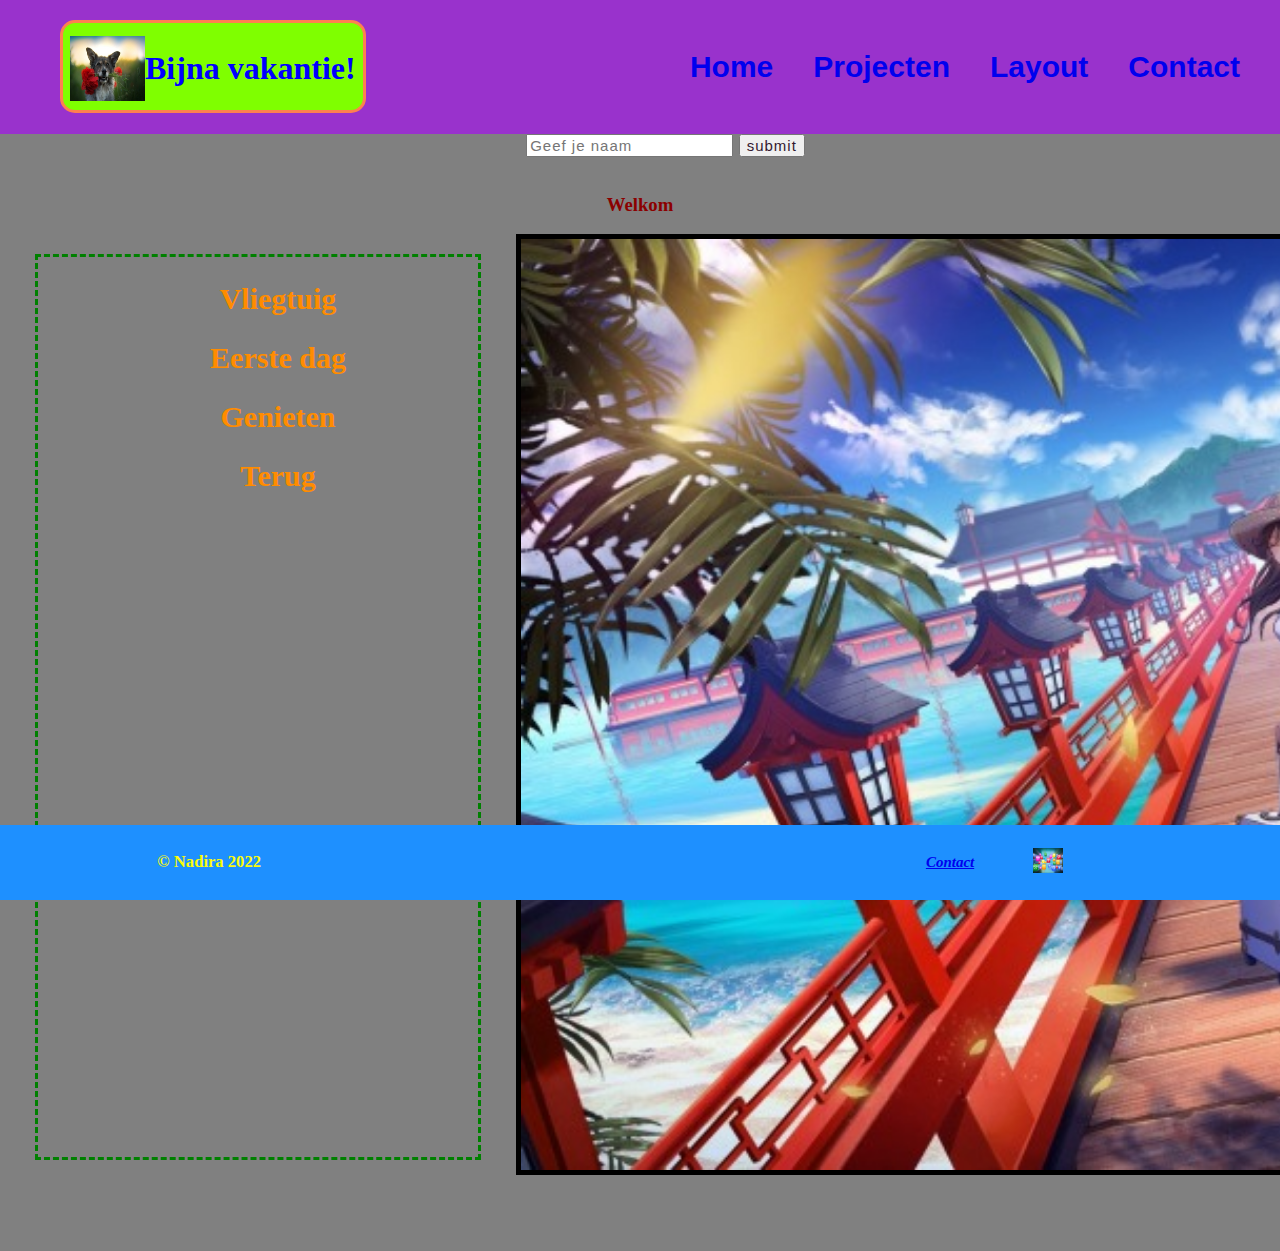
<file: index.html>
<!DOCTYPE html>
<html lang="en">

<head>
    <meta charset="UTF-8">
    <meta http-equiv="X-UA-Compatible" content="IE=edge">
    <meta name="viewport" content="width=device-width, initial-scale=1.0">
    <link rel="stylesheet" href="style.css">
    <title>My_project</title>
</head>

<body>
    <header div class="menu">
        <h1 id="logo"><img src="logo.jpg" width="75" height="65">Bijna vakantie!</h1>
        </div>
        <div class="navbar">
            <ul id="nav">
                <li><a href="index.html">Home</a></li>
                <li><a href="game.html">Projecten</a></li>
                <li><a href="opdracht.html">Layout </a></li>
                <li><a href="contact.html">Contact </a></li>

            </ul>
        </div>
    </header>

   

        <form onsubmit="event.preventDefault()">
            <input type="text" name="naam" id="naam" placeholder="Geef je naam">
                       <input type="button" value="submit"
                       onclick="document.getElementById('welkom').innerHTML= 'Welkom ' + document.getElementById('naam').value">
        </form>
        <br>      <h3 id="welkom">Welkom</h3>
        <main>
  
        <br>

        <div class="container">
         
                <ul class="sidebar">
                    <li onclick="toonItem(this)" ondblclick="closeItem(this)">
                        <h2>Vliegtuig</h2>
                        <p class="blog">Lorem ipsum dolor sit amet consectetur adipisicing elit. Reprehenderit,
                            reiciendis tenetur
                            laborum recusandae, ex beatae voluptate sequi at repudiandae iste vitae molestias
                            dignissimos vel, eaque
                            deserunt error eos neque quasi.</p>
                    </li>

                    <li onclick="toonItem(this)" ondblclick="closeItem(this)">
                        <h2>Eerste dag</h2>
                        <p class="blog">Lorem ipsum dolor sit amet consectetur adipisicing elit. Facere, enim omnis
                            necessitatibus,
                            eligendi officiis quibusdam, nisi commodi aperiam eius earum eum tempore tempora!
                            Consectetur obcaecati
                            possimus reprehenderit fugit incidunt. Doloremque.</p>

                    </li>

                    <li onclick="toonItem(this)" ondblclick="closeItem(this)">
                        <h2>Genieten</h2>
                        <p class="blog">Lorem ipsum dolor sit amet consectetur adipisicing elit. Facere, enim omnis
                            necessitatibus,
                            eligendi officiis quibusdam, nisi commodi aperiam eius earum eum tempore tempora!
                            Consectetur obcaecati
                            possimus reprehenderit fugit incidunt. Doloremque.</p>

                    </li>
                    <li onclick="toonItem(this)" ondblclick="closeItem(this)">
                        <h2>Terug</h2>
                        <p class="blog">Lorem ipsum dolor sit amet consectetur adipisicing elit. Facere, enim omnis
                            necessitatibus,
                            eligendi officiis quibusdam, nisi commodi aperiam eius earum eum tempore tempora!
                            Consectetur obcaecati
                            possimus reprehenderit fugit incidunt. Doloremque.</p>
                    </li>
                </ul>

        </div>

        <div class="foto">

            <img src="foto.jpg" />

        </div>
        </div>
    </main>

    <footer id="end">
        <h5>© Nadira 2022</h5>
        <ul>
            <li><a href="contact.html">Contact </a></li>
            <li><a href="https://github.com/NadiraJan"><img src="git.jpg" width="30px" height="25px"></a></li>

        </ul>
    </footer>

    <script src="app.js"></script>
</body>

</html>
</file>
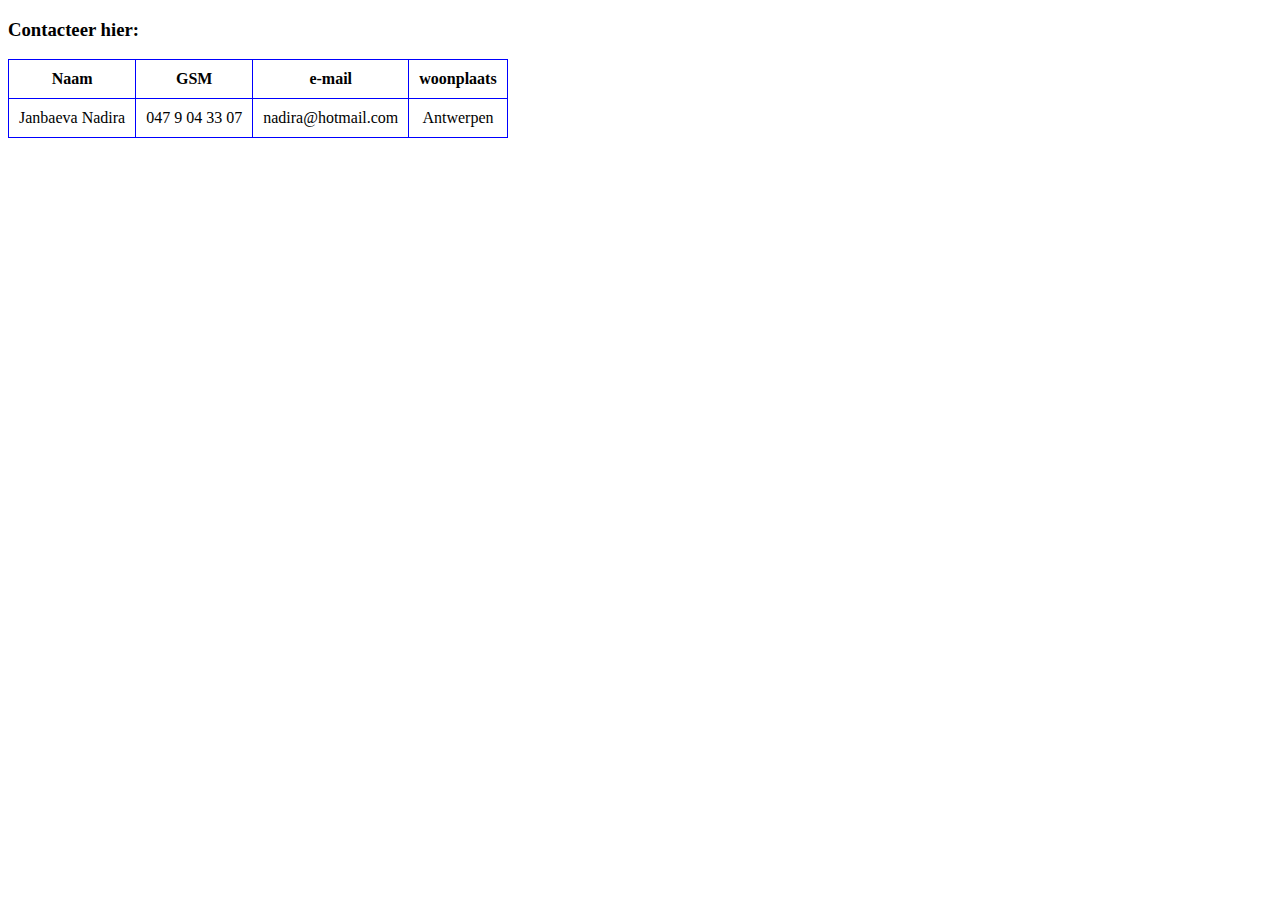
<file: contact.html>
<!DOCTYPE html>
<html lang="en">
<head>
    <meta charset="UTF-8">
    <meta http-equiv="X-UA-Compatible" content="IE=edge">
    <meta name="viewport" content="width=device-width, initial-scale=1.0">
  
  <style>
    table, th, td{
        border:1px solid blue;
        border-collapse: collapse; 
    }
        td, th{ padding: 10px;
            text-align: center;

        }
    
   </style>
    
</head>
<body>

    <h3>Contacteer hier:</h3>
    <table>
        <thead>
            <tr>
               
                <th>Naam</th>
                <th>GSM</th>
                <th>e-mail</th>
                <th>woonplaats</th>
            </tr>
        </thead>
        <tbody>
            <tr>
              
                <td>Janbaeva Nadira</td>
                <td>047 9 04 33 07</td>
                <td>nadira@hotmail.com</td>
                <td>Antwerpen</td>
            </tr>
        </tbody>
    </table>

    
</body>
</html>
</file>
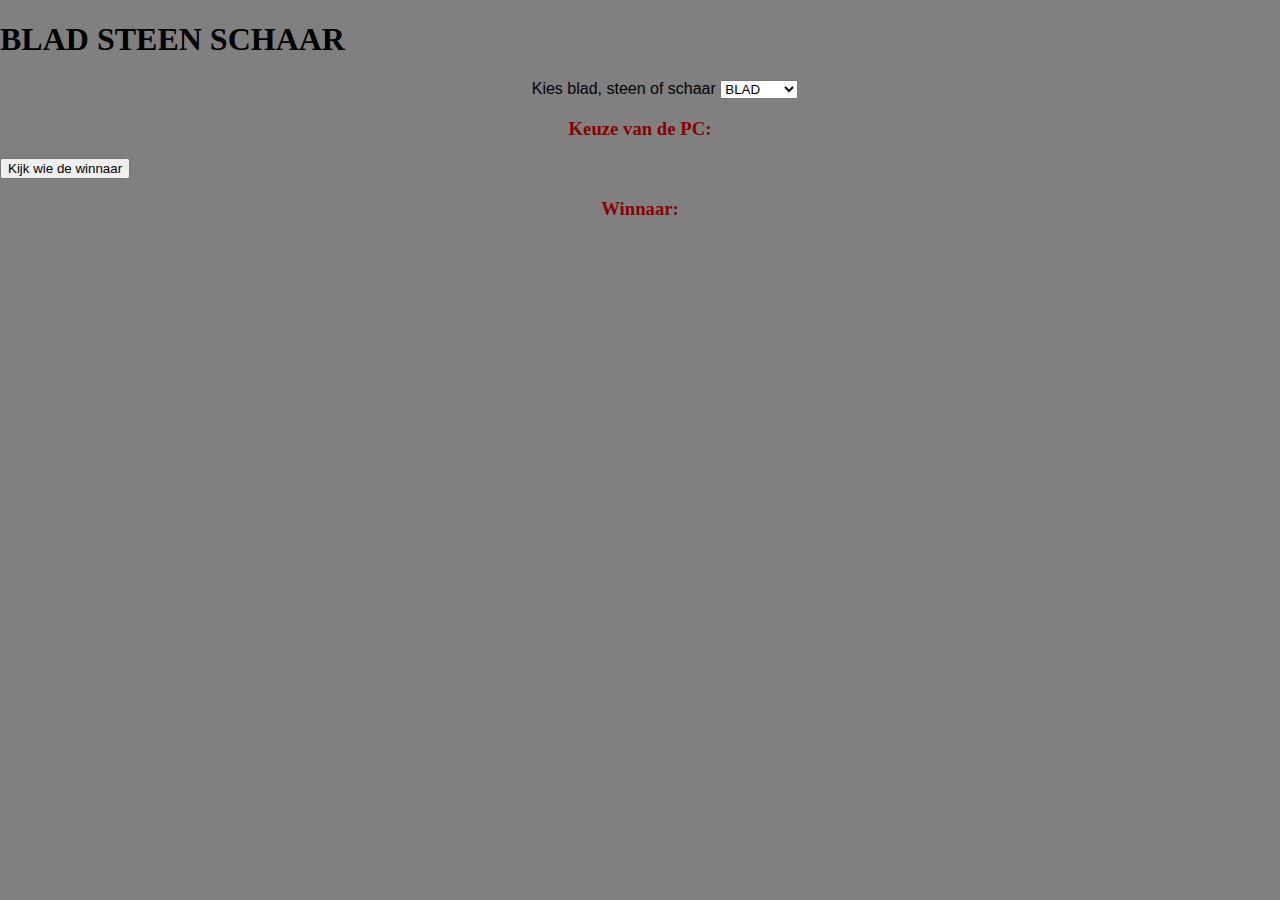
<file: game.html>
<!DOCTYPE html>
<html lang="en">
<head>
    <meta charset="UTF-8">
    <meta http-equiv="X-UA-Compatible" content="IE=edge">
    <meta name="viewport" content="width=device-width, initial-scale=1.0">
    <link rel="stylesheet" href="style.css">
    <title>Blad Steen Schaar</title>
</head>
<body>
<h1>BLAD STEEN SCHAAR</h1>
<form>
    <label for="spel">Kies blad, steen of schaar</label>
    <select name="spel" id="spel">
    <option value="blad">BLAD</option>
    <option value="steen">STEEN</option>
    <option value="schaar">SCHAAR</option>
</select>
</form>
<h3 id = "pckeuze">Keuze van de PC:</h3>
<button onclick="uitslag()">Kijk wie de winnaar</button>
<h3 id="winnaar">Winnaar: </h3>

    <script src="app.js"></script>
</body>
</html>
</file>
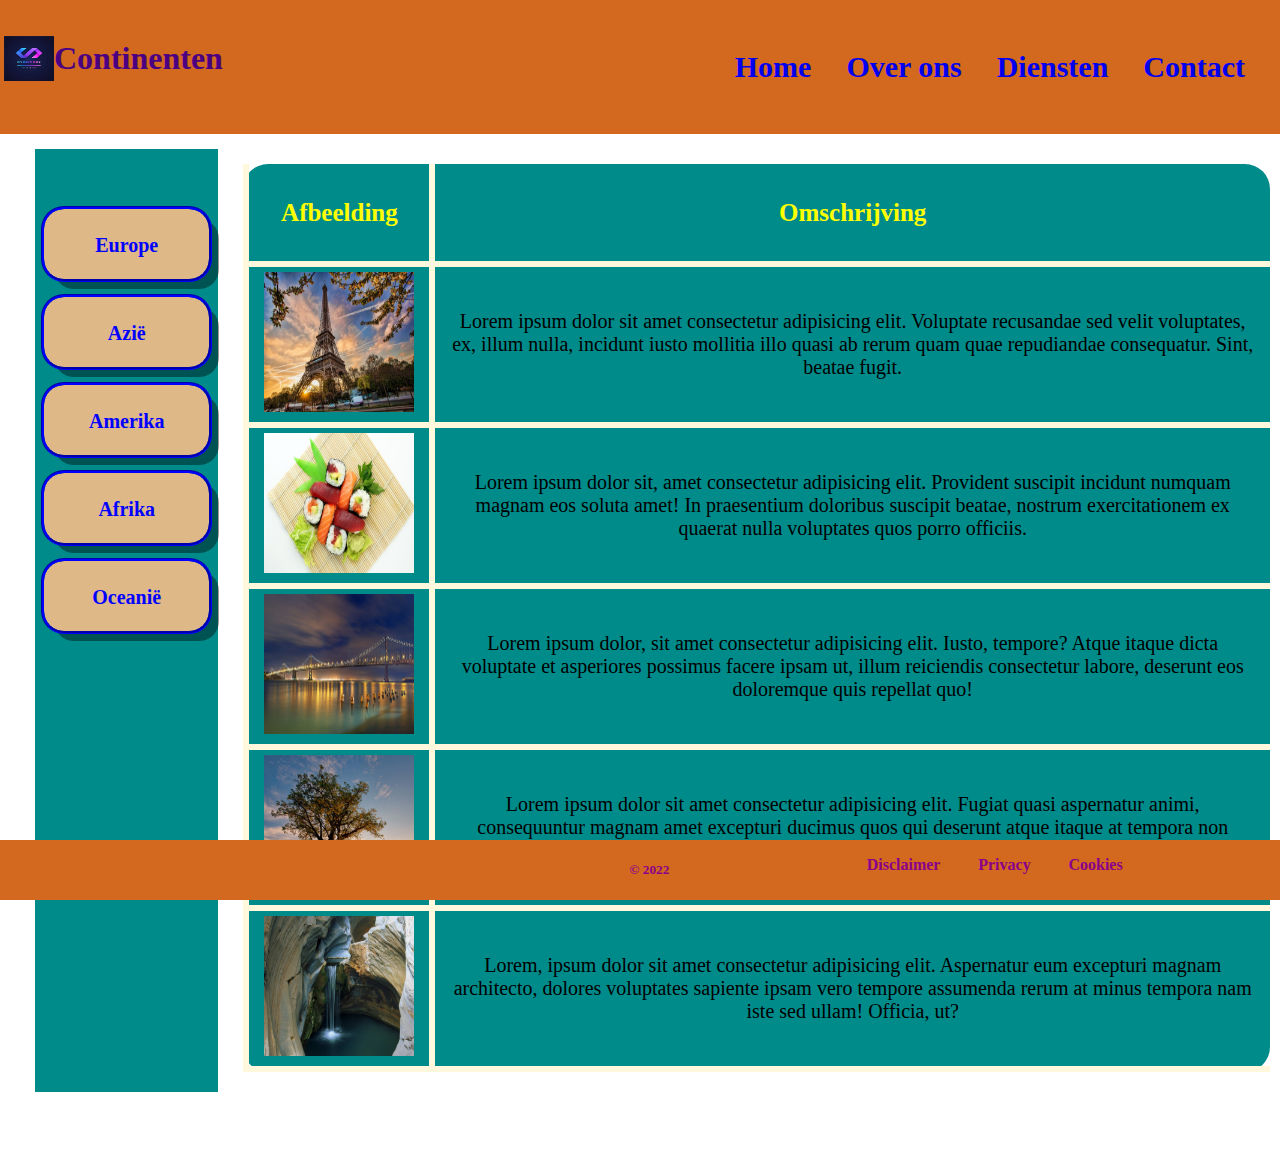
<file: opdracht.html>
<!DOCTYPE html>
<html lang="en">

<head>
    <meta charset="UTF-8">
    <meta http-equiv="X-UA-Compatible" content="IE=edge">
    <meta name="viewport" content="width=device-width, initial-scale=1.0">
    <link rel="stylesheet" href="opdrachtStyle.css">
    <title>Opdracht</title>
</head>

<body>
    <header div class="menu">

        <h1 id="logo"><img src="logo.webp" width="50px" height="45px">Continenten</h1>
    </div>
        <div class="navbar">
            <ul id="nav">
                <li><a href="#">Home</a></li>
                <li><a href="#">Over ons</a></li>
                <li><a href="#">Diensten</a></li>
                <li><a href="#">Contact</a></li>
            </ul>
        
    </header>
    <main>
        <div class="container">
            <div class="sidebar">
         
<div class="flexbox">
                <div id ="box1">Europe</div><br>
                <div id="box2">Azi&euml</div><br>
                <div id="box3">Amerika</div><br>
                <div id="box4">Afrika</div><br>
                <div id="box5">Oceani&euml</div><br>
            </div>
</div>
            <div class="blog">
                <table id="tableLayout">
                    <thead id="tableHead">
                        <tr>
                            <th>Afbeelding</th>
                            <th>Omschrijving</th>
                        </tr>
                    </thead>
                    <tbody>
                        <tr>
                            <td><img src="europe.jpg" width="150px" height="140px"></td>
                            <td>Lorem ipsum dolor sit amet consectetur adipisicing elit. Voluptate recusandae sed velit
                                voluptates, ex, illum nulla, incidunt iusto mollitia illo quasi ab rerum quam quae
                                repudiandae consequatur. Sint, beatae fugit.</td>
                        </tr>
                        <tr>
                            <td><img src="asia.jpg" width="150px" height="140px"></td>
                            <td>Lorem ipsum dolor sit, amet consectetur adipisicing elit. Provident suscipit incidunt
                                numquam magnam eos soluta amet! In praesentium doloribus suscipit beatae, nostrum
                                exercitationem ex quaerat nulla voluptates quos porro officiis.</td>
                        </tr>

                        <tr>
                            <td><img src="usa.jpg" width="150px" height="140px"></td>
                            <td>Lorem ipsum dolor, sit amet consectetur adipisicing elit. Iusto, tempore? Atque itaque
                                dicta voluptate et asperiores possimus facere ipsam ut, illum reiciendis consectetur
                                labore, deserunt eos doloremque quis repellat quo!</td>
                        </tr>

                        <tr>
                            <td><img src="afrika.jpg" width="150px" height="140px"></td>
                            <td>Lorem ipsum dolor sit amet consectetur adipisicing elit. Fugiat quasi aspernatur animi,
                                consequuntur magnam amet excepturi ducimus quos qui deserunt atque itaque at tempora non
                                praesentium unde soluta nobis assumenda.</td>
                        </tr>

                        <tr>
                            <td><img src="oceanie.jpg" width="150px" height="140px"></td>
                            <td>Lorem, ipsum dolor sit amet consectetur adipisicing elit. Aspernatur eum excepturi
                                magnam architecto, dolores voluptates sapiente ipsam vero tempore assumenda rerum at
                                minus tempora nam iste sed ullam! Officia, ut?</td>
                        </tr>

                    </tbody>

                </table>

            </div>
        </div>
    </main>
    <footer>
        
            <h5>© 2022</h5>
         
                <ul>
                    <li>Disclaimer</li>
                    <li>Privacy</li>
                    <li>Cookies</li>

               </ul>
          
    </footer>

</body>

</html>
</file>
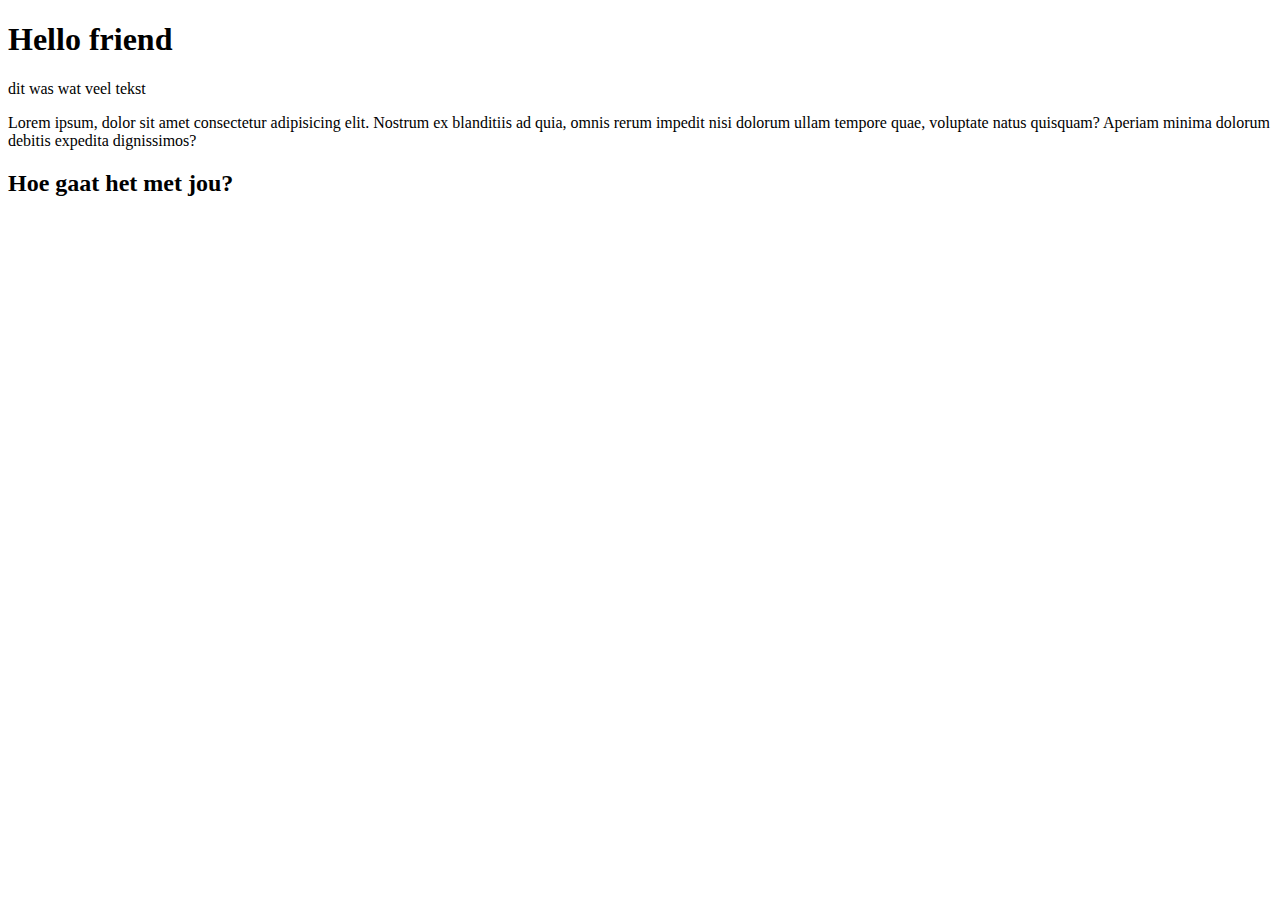
<file: Opdracht/Tutor5/javaScript/java.html>
<!DOCTYPE html>
<html lang="en">

<head>
    <meta charset="UTF-8">
    <meta http-equiv="X-UA-Compatible" content="IE=edge">
    <meta name="viewport" content="width=device-width, initial-scale=1.0">
    <title>JAVASCRIPT 1</title>
</head>

<body>
    <h1 id="titel">HELLO WORLD</h1>
    <p id="tekst">Lorem ipsum dolor sit amet consectetur adipisicing elit. Quisquam inventore atque voluptates
        voluptatibus aperiam ea rerum id, illo nam ut maxime non facilis, debitis ad, dicta dolore. Quis, quaerat
        repellendus.</p>
    <p>Lorem ipsum, dolor sit amet consectetur adipisicing elit. Nostrum ex blanditiis ad quia, omnis rerum impedit nisi
        dolorum ullam tempore quae, voluptate natus quisquam? Aperiam minima dolorum debitis expedita dignissimos?</p>
    <script src="index.js"></script>
</body>

</html>
</file>
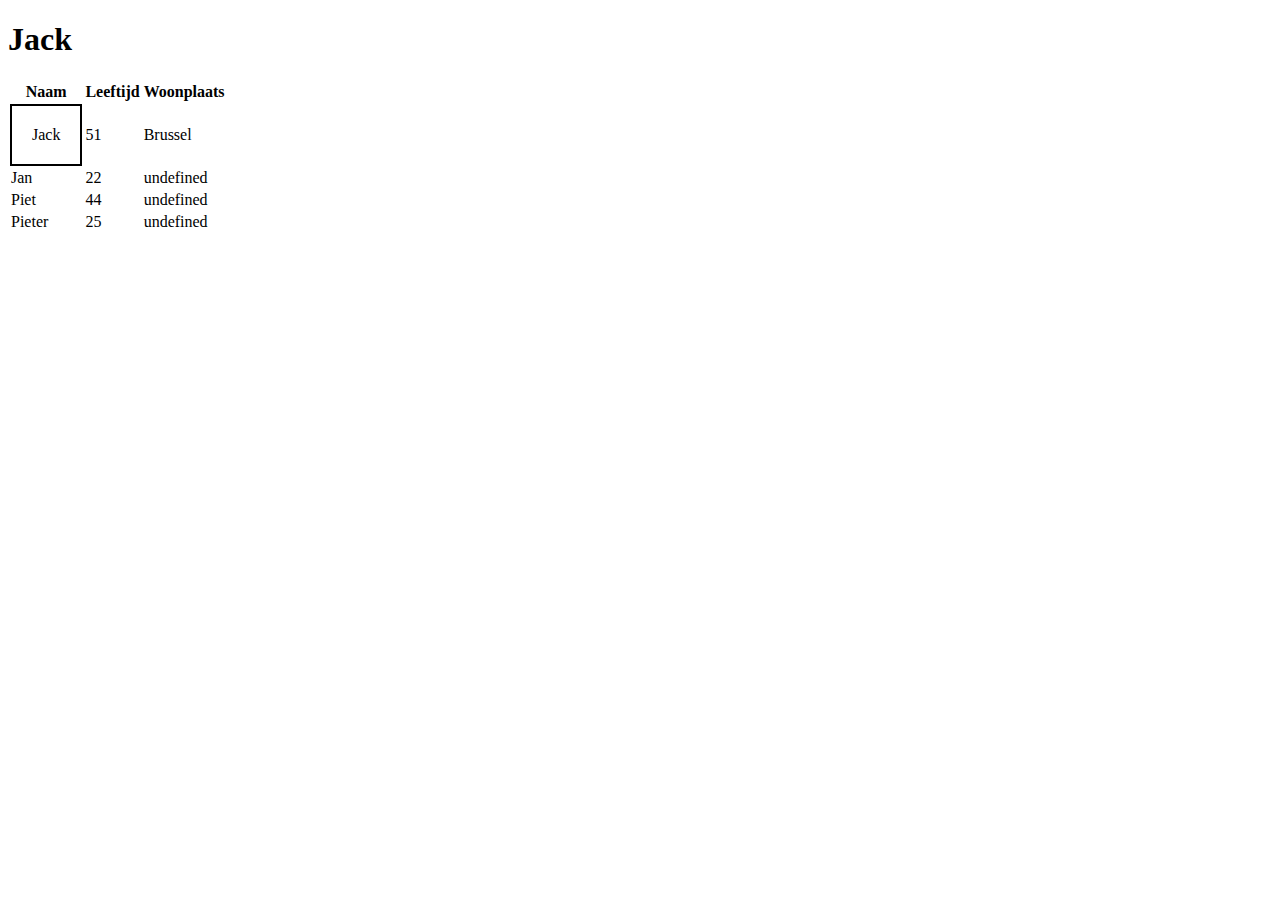
<file: Opdracht/Tutor5/javaScript/tutor7/tutor7.html>
<!DOCTYPE html>
<html lang="en">
<head>
    <meta charset="UTF-8">
    <meta http-equiv="X-UA-Compatible" content="IE=edge">
    <meta name="viewport" content="width=device-width, initial-scale=1.0">
    <title>tutor7</title>
</head>
<body>
<h1 id="data"></h1>

<table id="tabel">
<thead>
    
    <tr>
        <th>Naam</th>
        <th>Leeftijd</th>
        <th>Woonplaats</th>
    </tr>
</thead>

<tbody>
<tr>
    <td></td>
</tr>
</tbody>
</table>


    <script src ="script7.js"></script>
</body>
</html>
</file>
<file: style.css>
@import url('https://fonts.googleapis.com/css2?family=Dancing+Script&display=swap');

body {
    font-family: 'Times New Roman', Times, serif;
    background-color: gray;
    margin: 0;
    padding: 0;
    width: 100%;

}

header {
    display: flex;
    justify-content: space-between;

}

.menu {
    background-color: darkorchid;
    /*border:1px solid whitesmoke;*/
    width: 100%;

}

.foto {
    width: 1450px;

}

#logo {

    text-align: left;
    color: blue;
    padding-top: 4px;
    padding-left: 7px;
    padding-right: 7px;
    margin-top: 20px;
    margin-left: 60px;
    display: flex;
    align-items: center;
    justify-content: flex-start;
    border: coral solid;
    border-radius: 15px;
    background-color: chartreuse;
}

main{
    margin-top: 10px;;
}
h1 {
    font-family: 'Pacifico', cursive;

}

h3 {
    color: darkred;
    text-align: center;

}

#nav {
    list-style-type: none;
    font-size: 30px;
    font-family: 'Arial';
    display: flex;
    justify-content: flex-end;
    color: azure;

}

#nav>li {
    margin-right: 30px;
    font-weight: 600;
    padding: 20px 0;
    margin-top: 0;
    padding-right: 10px;

}

#nav>li>a {
    text-decoration: none;
}

#nav>li:hover {
    background-color: deeppink;
    cursor: progress;
    box-shadow: 0 6px 8px;
    border-radius: 10px;
}

form {
   font-family: sans-serif;
    padding-left: 50px;
    text-align: center;
 }

input {
    font-family: sans-serif;
    letter-spacing: 1px;
    font-size: 15px;
    color: #33192f;
    margin-left: 1px;
    

}

main {
    display: flex;
    width: 100%;

}

.container {
    margin: 10px;
    display: flex;
    margin-top: 0;

}

.sidebar {
    border: 3px dashed green;
    margin-right: 25px;
    margin-bottom: 5px;
    margin-left: 25px;
    height: 50px;
    font-size: 20px;
    width: 400px;
    color: navy;
    height: 900px;

}

.sidebar {
    list-style-type: none;
    text-align: left;

}

h2 {
    text-align: center;
    color: darkorange
}


.blog {
    display: none;
}

#mouseUp:hover {
    cursor: pointer;
}


.foto {
    background-color: gold;

    display: flex;
    border: 5px solid black;
}

footer {
    display: flex;
    position: sticky;
    background-color: dodgerblue;
    width: 100%;
    bottom: 0;
    color: rgb(251, 251, 10);
    justify-content: space-evenly;
    font-size: 20px;

}

footer>h5 {
    width: 40%;
    top: justify;

}

#end>ul {
    font-size: 15px;
    color: aquamarine;
    justify-content: space-evenly;
    align-items: center;

}

footer>ul {

    width: 20%;
    display: flex;
    flex-direction: row;
    list-style-type: none;
    font-style: italic;
    font-weight: bold;

}
</file>
<file: opdrachtStyle.css>
@import url('https://fonts.googleapis.com/css2?family=Dancing+Script&display=swap');

body {
    font-family: 'Times New Roman', Times, serif;
    background-image: url("https://i.7fon.org/320/p165007.jpg");
    margin: 0;
    padding: 0;

}

header {
    display: flex;
    justify-content: space-between;

}

.menu {
    background-color: chocolate;

}

#logo {
    text-align: left;
    color: indigo;
    padding-top: 4px;
    padding-left: 4px;
    margin-top: 0;
    background-color: chocolate;
    display: flex;
    align-items: center;
    justify-content: flex-start;
}

h1 {
    font-family: 'Pacifico', cursive;
}

#nav {
    list-style-type: none;
    font-size: 30px;
    font-family: 'Verdana, sans-serif';
    display: flex;
    justify-content: flex-end;

}

#nav>li {
    margin-right: 30px;
    font-weight: 800;
    padding: 20px 0;
    margin-top: 0;
    padding-right: 5px;

}

#nav>li:hover {
    background-color: crimson;
    cursor: progress;
    box-shadow: 0 5px 7px;
    border-radius: 10px;

}

#nav>li>a {
    text-decoration: none;
}

.sidebar {
    border: none;
    width: 30%;
    background-color: darkcyan;
    margin-right: 25px;
    margin-top: 15px;
    margin-left: 25px;

}

.flexbox {
    position: relative;
    margin: 60px auto;
    width: 90%;

}

#box1 {
    background-color: burlywood;
    text-align: center;
    height: 45px;
    padding-top: 25px;
    color: blue;
    font-size: 20px;
    font-weight: bold;
    outline-style: groove;
    border-radius: 1em;
    box-shadow: rgba(0, 0, 0, 0.4) 10px 10px;

}

#box2 {
    background-color: burlywood;
    text-align: center;
    height: 45px;
    padding-top: 25px;
    color: blue;
    font-size: 20px;
    font-weight: bold;
    outline-style: groove;
    border-radius: 1em;
    box-shadow: rgba(0, 0, 0, 0.4) 10px 10px;
}

#box3 {
    background-color: burlywood;
    text-align: center;
    height: 45px;
    padding-top: 25px;
    color: blue;
    font-size: 20px;
    font-weight: bold;
    font-weight: bold;
    outline-style: groove;
    border-radius: 1em;
    box-shadow: rgba(0, 0, 0, 0.4) 10px 10px;
}

#box4 {
    background-color: burlywood;
    text-align: center;
    height: 45px;
    padding-top: 25px;
    color: blue;
    font-size: 20px;
    font-weight: bold;
    outline-style: groove;
    border-radius: 1em;
    box-shadow: rgba(0, 0, 0, 0.4) 10px 10px;
}

#box5 {
    background-color: burlywood;
    text-align: center;
    height: 45px;
    padding-top: 25px;
    color: blue;
    font-size: 20px;
    font-weight: bold;
    outline-style: groove;
    border-radius: 1em;
    box-shadow: rgba(0, 0, 0, 0.4) 10px 10px;
}

.container {
    margin: 10px;
    display: flex;
    margin-top: 0;
}

#tableHead {
    color: yellow;
    font-size:25px;
    text-align: center;
    height: 100px;
    border-collapse: collapse;
    border-radius: 25px;
 }


#tableLayout {

    background-color: darkcyan;
    text-align: center;
    border: 20px solid var();
    margin-top: 30px;
    margin-right: 25px;
    margin-bottom: 20px;
    position: relative;
    border-radius: 25px;
    border-collapse: collapse;
    width: 100%;
    font-size: 20px;
}

td,
th {
    padding: 5px 15px;
     
}

t #tableLayout td {
    color: whitesmoke;
    vertical-align: middle;
    border: 2px solid var();
    border-radius: 25px;
 

}

#tableLayout td,
th {
    border-bottom: 6px solid cornsilk !important;
    border-left: 6px solid cornsilk !important;
    border-right: none;
    border-collapse: collapse;
    border-radius: 25px;
    
}

footer {
    display: flex;
    position: sticky;

    background-color: chocolate;
    width: 100%;
    bottom: 0;
    color: darkmagenta;
    justify-content: space-evenly;

}


footer>ul {
    justify-content: space-between;
    font-weight: 800;


    width: 20%;
    display: flex;
    flex-direction: row;
    list-style-type: none;
}

footer h5 {
    width: 40%;
    text-align: end;
}
</file>
